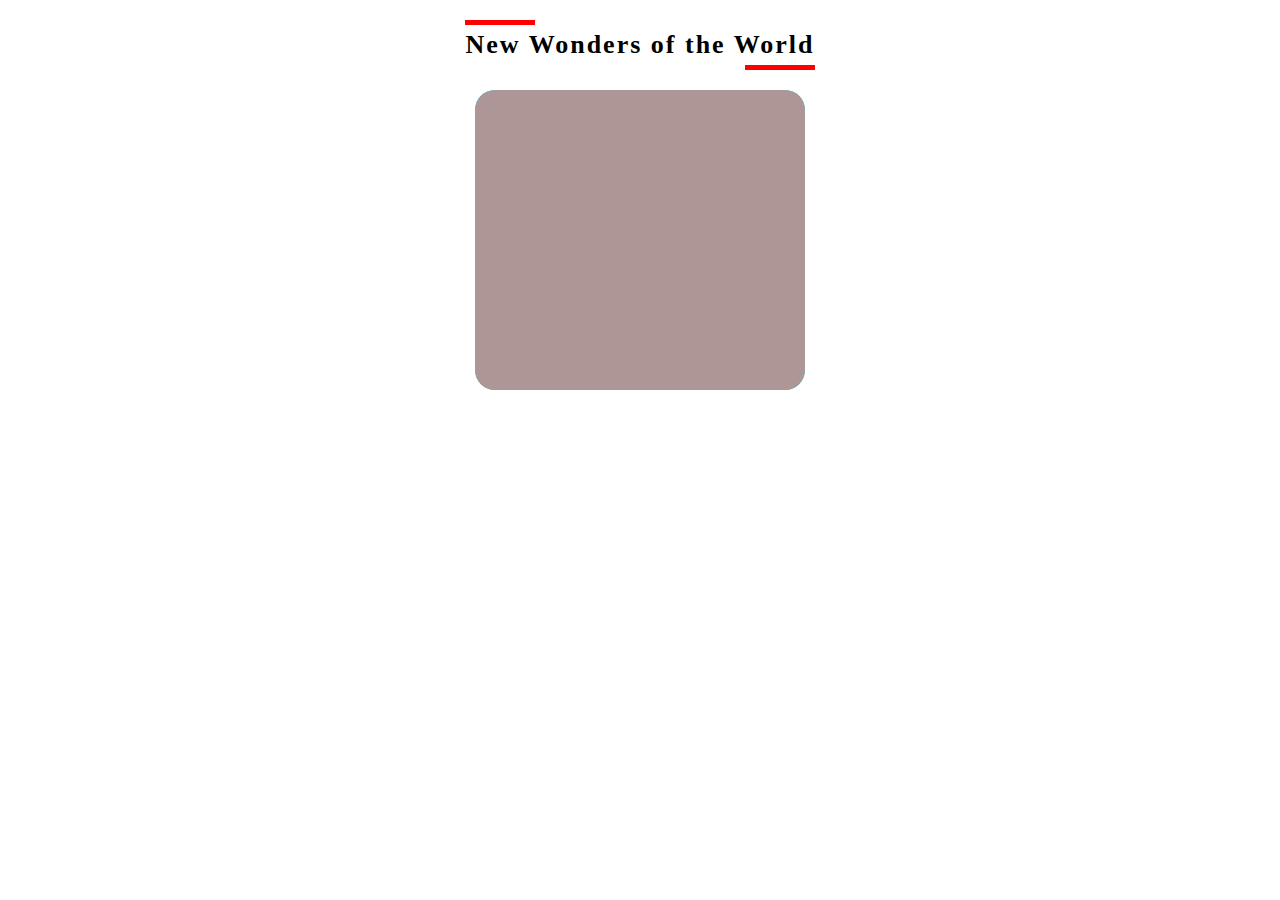
<file: flip-card/index.html>
<!DOCTYPE html>
<html lang="en">
<head>
    <meta charset="UTF-8">
    <meta name="viewport" content="width=device-width, initial-scale=1.0">
    <title>Flip Card</title>
    <link rel="stylesheet" href="style.css">
</head>
<body>
    <h1 id="heading">New  Wonders of the World</h1>
    <div id="main">
        <div class="card">
            <div class="inner">
                <div class="front">
                    
                </div>
                <div class="back">

                </div>
            </div>
        </div>
    </div>
</body>
</html>
</file>
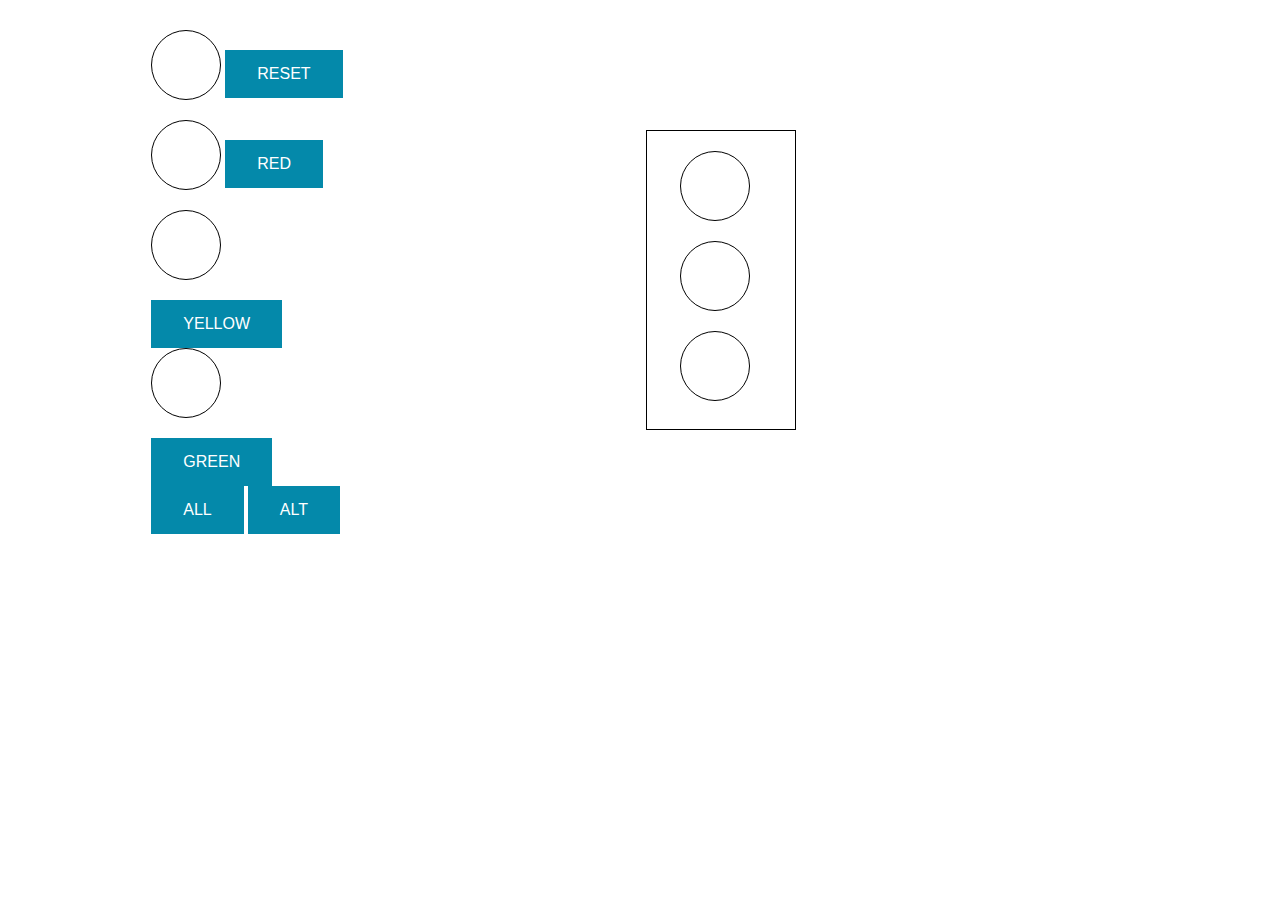
<file: Traffic-Light/index.html>
<!DOCTYPE html>
<html lang="en">
<head>
    <meta charset="UTF-8">
    <meta name="viewport" content="width=device-width, initial-scale=1.0">
    <title>Light</title>
    <link rel="stylesheet" href="style.css">
</head>
<body>
    <div id="main">
    <div id="cont1">
       
        <div class="circle"></div>
        <button id="reset"><a href="#reset">RESET</a></button>
       
        <div class="circle" id="red"></div>
        <button><a href="#red" >RED</a></button>
        
        <div class="circle" id="yellow"></div>
        <button ><a href="#yellow">YELLOW</a></button>
        
        <div class="circle" id="green"></div>
        <button ><a href="#green">GREEN</a></button>
       
        <button ><a href="#all">ALL</a></button>

        <button>ALT</button>

    </div>
    <div id="containter2">
        <div id="r" class="circle2"></div>
        <div id="y2" class="circle2"></div>
        <div id="g2" class="circle2"></div>
    </div> 
    <a href="#reset">reset</a>
</div>
</body>
</html>
</file>
<file: flip-card/style.css>
*{
    margin: 0px;
    padding: 0px;
    box-sizing: border-box;
}

/* For documment heading */

#heading{
    padding-top: 15px;
    font-size: 26px;
    font-family: 700;
    text-align: center;
    width: 350px;
    margin: auto;
    letter-spacing:2px;
}
#heading::before{
    content:' ';
    background-color: red;
    width: 70px;
    height: 5px;
    display: block;
    margin-top: 5px;
    margin-bottom: 5px;
}
#heading::after{
    content:' ';
    background-color: red;
    width: 70px;
    height: 5px;
    display: block;
    margin-top: 5px;
    margin-bottom: 5px;
    margin-left: 280px; 
}

.card{
    width: 330px; 
    height: 300px;
    perspective: 500px;
    background-color: aqua;
    border-radius: 20px;
    
    
}
#main{
    margin-top: 20px;
    display: flex;
    flex-wrap: wrap;
    justify-content: center;
    gap: 15px;
    
}
.inner{
    width: 100%;
    height: 100%;
    transition: 0.5s;
    transform-style: preserve-3d;
    
}
.card:hover .inner{
    transform: rotateY(180deg);
}
.front, .back{
    width: 100%;
    height: 100%;
    position: absolute;
    backface-visibility: hidden;
    border-radius: 20px;
}
.front{

    background-color: rgb(174, 150, 150);
}
.back{
    background-color: rgb(255, 8, 0);
    transform: rotateY(180deg);
}
</file>
<file: Traffic-Light/style.css>
*{
    margin: 0px;
    padding: 0PX;
    box-sizing: border-box;
}

#main{
    display: flex;
    justify-content: space-around;
    margin-top: 30px;
}

#containter2{
    margin-top: 100px;
    width: 150px;
    height: 300px;
    border: 1px solid black;
    padding: 20px 33px;
}
#cont1{
    width: 15%;
}
.circle{
    border: 1px solid black;
    width: 70px;
    height: 70px;
    margin-bottom: 20px;
    border-radius: 50%;
}
.circle{
    display: inline-block;
    vertical-align: middle;
}

.circle2{
    border: 1px solid black;
    width: 70px;
    height: 70px;
    margin-bottom: 20px;
    border-radius: 50%;
}

button {
    background-color: #0489aa; 
    border: none;
    color: white;
    padding: 15px 32px;
    text-align: center;
    text-decoration: none;
    display: inline-block;
    font-size: 16px;
    cursor: pointer;
  }
a{
    color: white;
    text-decoration: none;
}
#red:target{
    background-color: red;
}
#yellow:target{
    background-color: yellow;
}
#green:target{
    background-color: green;
}
</file>
